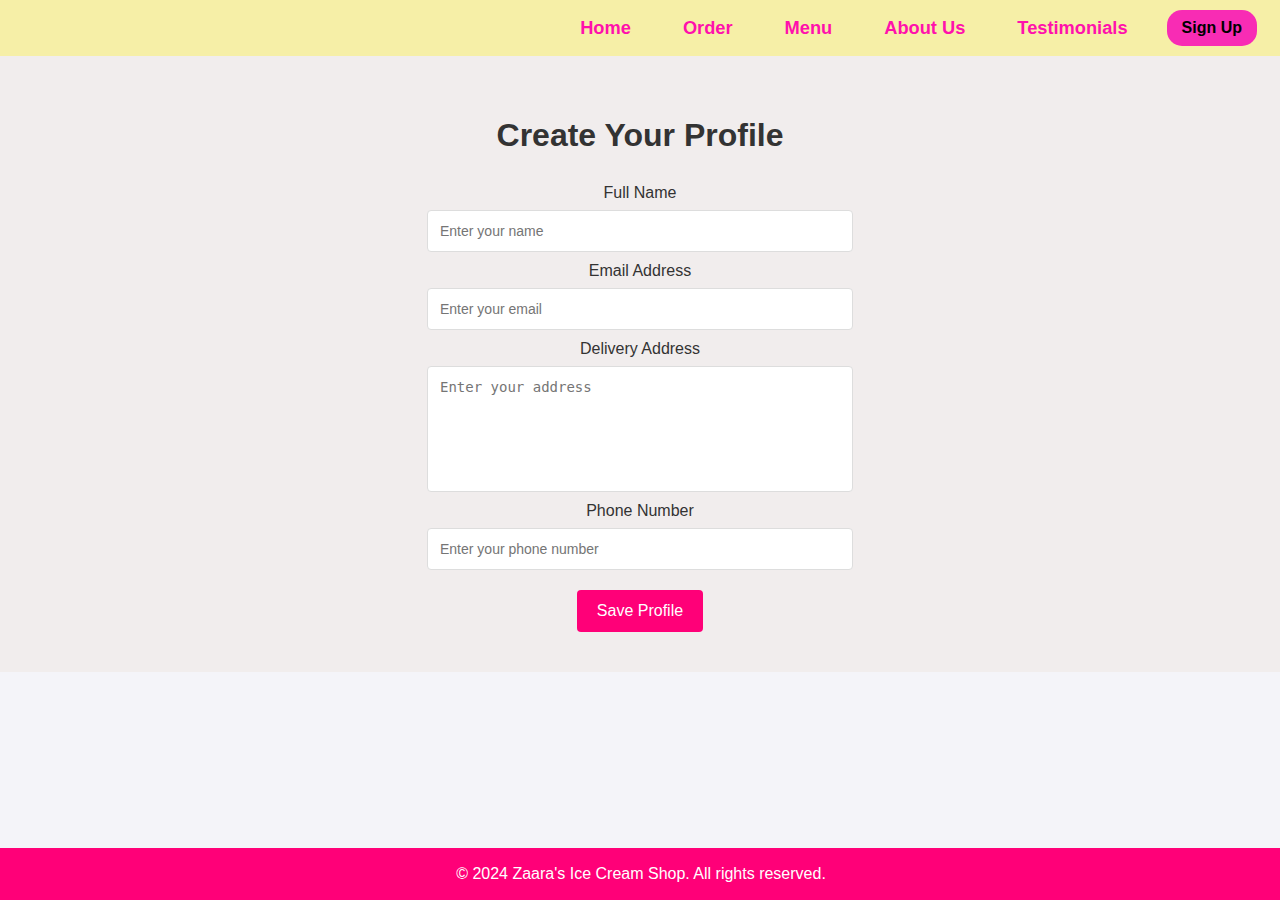
<file: main.html>
<!DOCTYPE html>
<html lang="en">
<head>
    <meta charset="UTF-8">
    <meta name="viewport" content="width=device-width, initial-scale=1.0">
    <title>Zaara's Ice Cream Shop - Customer Profile</title>
    <link rel="stylesheet" href="styles.css">
    
</head>
<body>
    <!-- Navbar -->
    <div class="navbar">
        <h5><a href="index.html">Home</a></h5>
        <h5> <a href="order.html">Order</a></h5>
        <h5><a href="menu.html">Menu</a></h5>
        <h5><a href="about.html">About Us</a></h5>
        <h5><a href="test.html">Testimonials</a></h5>
        
        <a href="profile.html"><button class="sign-up-button">Sign Up</button></a>
    </div>

    <!-- Customer Profile Section -->
    <section class="profile-section">
        <h1>Create Your Profile</h1>
        <div class="profile-form">
            <form>
                <label for="name">Full Name</label>
                <input type="text" id="name" name="name" placeholder="Enter your name" required>

                <label for="email">Email Address</label>
                <input type="email" id="email" name="email" placeholder="Enter your email" required>

                <label for="address">Delivery Address</label>
                <textarea id="address" name="address" placeholder="Enter your address" required></textarea>

                <label for="phone">Phone Number</label>
                <input type="tel" id="phone" name="phone" placeholder="Enter your phone number" required>

                <button type="submit">Save Profile</button>
            </form>
        </div>
    </section>

    <!-- Footer -->
    <footer>
        <p>&copy; 2024 Zaara's Ice Cream Shop. All rights reserved.</p>
    </footer>
</body>
</html>
</file>
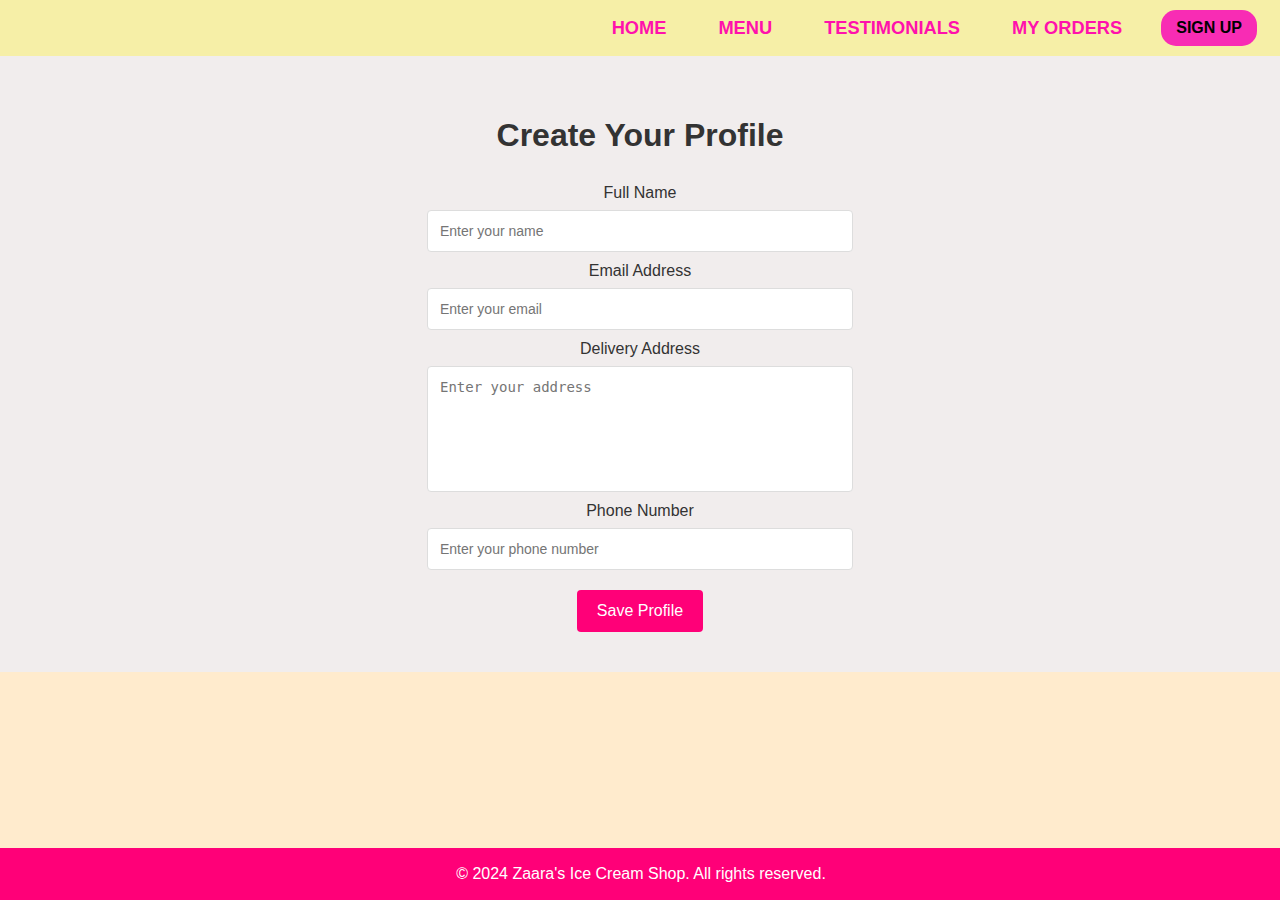
<file: profile.html>
<!DOCTYPE html>
<html lang="en">
<head>
    <meta charset="UTF-8">
    <meta name="viewport" content="width=device-width, initial-scale=1.0">
    <title>Zaara's Ice Cream Shop - Customer Profile</title>
    <link rel="stylesheet" href="styles.css">
</head>
<body style="background-color: blanchedalmond;">
    <!-- Navbar -->
    <div class="navbar">
        <h5><a href="index.html" target="_blank">HOME</a></h5>
        <h5><a href="menu.html" target="_blank">MENU</a></h5>
        <h5><a href="test.html" target="_blank">TESTIMONIALS</a></h5>
        <h5> <a href="order.html" target="_blank">MY ORDERS</a></h5>
        <a href="profile.html" target="_blank"><button class="sign-up-button">SIGN UP</button></a>
    </div>

    

    <!-- Customer Profile Section -->
    <section class="profile-section">
        <h1>Create Your Profile</h1>
        <div class="profile-form">
            <form action="" method="post">
                <label for="name">Full Name</label>
                <input type="text" id="name" name="name" placeholder="Enter your name" required>

                <label for="email">Email Address</label>
                <input type="email" id="email" name="email" placeholder="Enter your email" required>

                <label for="address">Delivery Address</label>
                <textarea id="address" name="address" placeholder="Enter your address" required></textarea>

                <label for="phone">Phone Number</label>
                <input type="tel" id="phone" name="phone" placeholder="Enter your phone number" required>

                <button type="submit">Save Profile</button>
            </form>
        </div>
    </section>

    <!-- Footer -->
    <footer>
        <p>&copy; 2024 Zaara's Ice Cream Shop. All rights reserved.</p>
    </footer>
</body>
</html>
</file>
<file: styles.css>
/* Hero Section */
.content {
    display: flex;
    flex-wrap: wrap;
    align-items: center;
    justify-content: center;
    height: 80vh;
    background: linear-gradient(to bottom, #FFDFDF, #FFE6F7);
    text-align: center;
    padding: 20px;
}

.text-section {
    max-width: 600px;
    margin: 20px;
}

.text-section h1 {
    font-size: 3rem;
    color: #FF0078;
}

.text-section p {
    font-size: 1.2rem;
    line-height: 1.6;
    margin: 20px 0;
}

.order-now-button {
    background-color: #FF0078;
    color: white;
    border: none;
    padding: 10px 20px;
    font-size: 18px;
    border-radius: 20px;
    cursor: pointer;
    transition: all 0.3s ease-in-out;
}

.order-now-button:hover {
    background-color: #FF4D88;
}

.content img {
    max-width: 400px;
    height: auto;
    margin: 20px;
}

/* Menu Section */
.menu-section {
    padding: 50px 20px;
    background-color: #F6EFA7;
    text-align: center;
}

.menu-section h1 {
    font-size: 2.5rem;
    margin-bottom: 30px;
}

.menu {
    display: flex;
    flex-wrap: wrap;
    justify-content: center;
    gap: 20px;
}

.card {
    background: white;
    box-shadow: 0 4px 10px rgba(0, 0, 0, 0.2);
    border-radius:40px;
    width: 250px;
    text-align: center;
    padding: 20px;
    transition: transform 0.3s;
}

.card:hover {
    transform: scale(1.05);
}

.card img {
    width: 90;
    border-radius: 10px;
}

.card h5 {
    font-size: 1.5rem;
    margin: 15px 0;
}

.card p {
    font-size: 1rem;
    margin-bottom: 15px;
    color: #555;
}

.card button {
    background-color: #FF0078;
    color: white;
    border: none;
    padding: 10px 15px;
    border-radius: 10px;
    cursor: pointer;
    font-size: 16px;
    transition: background-color 0.3s ease;
}

.card button:hover {
    background-color: #e0c48d;
}

/* Footer */
footer {
    background-color: #FF0078;
    color: white;
    text-align: center;
    padding: 10px 20px;
    font-size: 1rem;
}


/* Responsive Design */
@media (max-width: 768px) {
    .content {
        flex-direction: column;
        text-align: center;
    }

    .text-section {
        margin: 20px 0;
    }

    .menu {
        flex-direction: column;
        gap: 20px;
    }
}

@media (max-width: 480px) {
    .navbar {
        flex-direction: column;
        text-align: center;
    }

    .contact-button {
        margin-top: 10px;
    }

    .text-section h1 {
        font-size: 2rem;
    }

    .card h5 {
        font-size: 1.2rem;
    }

    .card p {
        font-size: 0.9rem;
    }
}
/* About Section */
.about-section {
    padding: 40px 20px;
    text-align: center;
    background-color: #fdfdfd;
}

.about-section img {
    width: 60%;
    margin-top: 20px;
    border-radius: 10px;
    box-shadow: 0 4px 8px rgba(0, 0, 0, 0.1);
}
/* Testimonials Section */
.testimonials-section {
    padding: 40px 20px;
    background-color: #ff0078;
    color: white;
    text-align: center;
}

.testimonials {
    display: flex;
    flex-wrap: wrap;
    justify-content: center;
    gap: 20px;
}

.testimonial-card {
    background-color: white;
    color: #333;
    padding: 20px;
    border-radius: 15px;
    max-width: 250px;
    box-shadow: 0 4px 8px rgba(0, 0, 0, 0.1);
    transition: transform 0.3s ease, box-shadow 0.3s ease;
}

.testimonial-card:hover {
    transform: translateY(-10px);
    box-shadow: 0 8px 16px rgba(0, 0, 0, 0.2);
    cursor: pointer;
}

.customer-img {
    width: 100%;
    height: auto;
    border-radius: 10px;
    margin-bottom: 15px;
}

.testimonial-text {
    font-size: 16px;
    margin-bottom: 10px;
}

.customer-name {
    font-size: 14px;
    font-weight: bold;
}

/* Subscription Section */
.subscription-section {
    padding: 40px 20px;
    text-align: center;
    background-color: #333;
    color: white;
    border-radius: 2px;
}

.subscription-section input {
    padding: 10px;
    margin-right: 10px;
    border-radius: 10px;
    border: none;
    width: 250px;
    max-width: 80%;
}

.subscription-section button {
    padding: 10px 20px;
    background-color: #ff0078;
    color: rgb(3, 3, 3);
    border: none;
    border-radius: 10px;
    cursor: pointer;
}

.subscription-section button:hover {
    background-color: #edcb98;
}
/* General Styles */
body {
    font-family: Arial, sans-serif;
    margin: 0;
    padding: 0;
    background-color: #f4f4f9;
}

.contact-button {
    padding: 10px 20px;
    background-color: #FF0078;
    border: none;
    color: white;
    cursor: pointer;
}

.contact-button:hover {
    background-color: #d3005b;
}

.sign-up-button {
    padding: 10px 20px;
    background-color: #FF0078;
    border: none;
    color: white;
    cursor: pointer;
    text-decoration: none;
}

.sign-up-button:hover {
    background-color: #efd9ac;
}

/* Content Section */
.content {
    display: flex;
    justify-content: space-between;
    padding: 40px;
    background-color: #fff;
}

.text-section {
    max-width: 50%;
}

.text-section h1 {
    font-size: 48px;
    color: #FF0078;
}

.text-section p {
    font-size: 18px;
}

.text-section button {
    padding: 12px 20px;
    background-color: #FF0078;
    color: white;
    border: none;
    cursor: pointer;
}

.text-section button:hover {
    background-color: #d3005b;
}

img {
    width: 40%;
    border-radius: 10px;
}

/* Profile Section */
.profile-section {
    padding: 40px;
    background-color: #f1eded;
    text-align: center;
}

.profile-section h1 {
    font-size: 32px;
    color: #333;
    margin-bottom: 20px;
}

.profile-form form {
    display: flex;
    flex-direction: column;
    align-items: center;
    max-width: 500px;
    margin: 0 auto;
}

.profile-form label {
    font-size: 16px;
    color: #333;
    margin-top: 10px;
}

.profile-form input,
.profile-form textarea {
    padding: 12px;
    margin-top: 8px;
    width: 100%;
    max-width: 400px;
    font-size: 14px;
    border: 1px solid #ddd;
    border-radius: 4px;
}

.profile-form textarea {
    height: 100px;
    resize: none;
}

.profile-form button {
    padding: 12px 20px;
    margin-top: 20px;
    background-color: #FF0078;
    color: #fff;
    font-size: 16px;
    border: none;
    border-radius: 4px;
    cursor: pointer;
}

.profile-form button:hover {
    background-color: #d3005b;
}

/* Footer */
footer {
    background-color: #FF0078;
    color: white;
    text-align: center;
    padding: 10px;
    position: fixed;
    width: 100%;
    bottom: 0;
}
/* General Styles */
body {
    font-family: Arial, sans-serif;
    margin: 0;
    padding: 0;
    background-color: #f4f4f9;
}

/* Navbar */
.navbar {
    display: flex;
    justify-content: flex-end;
    align-items: center;
    background-color:#f6efa7;
    padding: 10px 10px;
    position: sticky;
    top: 0;
    z-index: 1000;
    font-size: 22px;
}

.navbar h5, .navbar a {
    color: rgb(255, 17, 172);
    text-decoration: none;
    margin: 0 13px;
}

.navbar a:hover {
text-decoration: underline;
cursor: pointer; 
color: #000000; 
}


.sign-up-button {
    background-color: rgb(251, 29, 184);
    color: #090909;
    border: none;
    padding: 9px 15px; /* Slightly increased padding for better responsiveness */
    border-radius: 15px;
    cursor: pointer;
    font-weight: bold;
    font-size: 1rem; /* Ensure it scales well on different screens */
    transition: background-color 0.3s ease, color 0.3s ease; /* Smooth transition for color changes */
}

.sign-up-button:hover {
    background-color:rgb(248, 241, 159); /* Button background changes on hover */
    color: rgb(1, 1, 1); /* Text changes to white for contrast */
    transform: scale(1.1); /* Slight zoom-in effect for interactivity */
}

.sign-up-button:active {
    transform: scale(0.95); /* Slightly reduce size when clicked for feedback */
    background-color:#f82ec6; /* Add a different shade for active state */
}

/* Order Section */
.order-section {
    padding: 40px;
    text-align: center;
    background-color: #fff;
    max-width: 800px;
    margin: 0 auto;
    border-radius: 8px;
    box-shadow: 0 4px 8px rgba(0, 0, 0, 0.1);
}

.order-section h1 {
    font-size: 32px;
    color: #333;
    margin-bottom: 20px;
}

.form-group {
    margin: 20px 0;
    text-align: left;
    display: flex;
    flex-direction: column;
    align-items: flex-start;
}

.form-group label {
    font-size: 16px;
    color: #333;
    margin-bottom: 5px;
}

.form-group input,
.form-group select,
.form-group textarea {
    width: 100%;
    padding: 10px;
    margin-top: 5px;
    border: 1px solid #ccc;
    border-radius: 4px;
}

.form-group textarea {
    height: 120px;
    resize: none;
}

.form-group button {
    padding: 12px 30px;
    background-color: #FF0078;
    color: white;
    border: none;
    cursor: pointer;
    border-radius: 4px;
    font-size: 18px;
}

.form-group button:hover {
    background-color: #d3005b;
}

/* Footer */
footer {
    background-color: #FF0078;
    color: white;
    text-align: center;
    padding: 10px;
    position: fixed;
    width: 100%;
    bottom: 0;
}
/* Profile Image Styling */
.customer-img {
    width: 80px;
    height: 80px;
    border-radius: 50%;
    object-fit: cover;
    margin-bottom: 15px;
}
/* Testimonials Section */
.testimonials-section {
    text-align: center;
    margin: 50px 0;
}

.testimonials-section h1 {
    font-size: 2.5rem;
    margin-bottom: 30px;
}

.testimonials {
    display: flex;
    justify-content: center;
    flex-wrap: wrap;
    gap: 20px;
    padding: 0 20px;
}

.testimonial-card {
    background-color: rgb(255, 255, 255);
    border-radius: 8px;
    padding: 20px;
    width: 280px;
    box-shadow: 0 4px 8px rgba(0, 0, 0, 0.1);
    text-align: center;
}

.testimonial-card img {
    width: 80px;
    height: 80px;
    border-radius: 50%;
    object-fit: cover;
    margin-bottom: 15px;
}

.testimonial-text {
    font-size: 1.1rem;
    color: #555;
    margin-bottom: 10px;
}

.customer-name {
    font-size: 1rem;
    font-weight: bold;
    color: #333;
}
/* General button styling */
button {
    padding: 10px 20px;
    border: none;
    border-radius: 5px;
    font-size: 16px;
    cursor: pointer;
    transition: background-color 0.3s ease, transform 0.2s ease;
}

/* Hover effect for buttons */
button:hover {
    background-color: #FF0078; /* Highlight color */
    color: white; /* Text color on hover */
    transform: scale(1.05); /* Slightly enlarge the button */
}

/* Specific styling for the sign-up button */
.sign-up-button {
    background-color: #f82cb4; /* Default background */
    color: black; /* Default text color */
}

.sign-up-button:hover {
    background-color: #f5e4a4;
    color: white;
}

/* Specific styling for the order now button */
.order-now-button {
    background-color: #FF0078;
    color: white;
}

.order-now-button:hover {
    background-color: #F6EFA7;
    color: black;
}
/* Order Confirmation Styling */
.order-confirmation {
    text-align: center;
    padding: 40px 20px;
}

.order-summary {
    margin-top: 30px;
    display: flex;
    flex-direction: column;
    align-items: center;
}

.order-item {
    display: flex;
    align-items: center;
    margin-bottom: 20px;
    background: #f6efa7;
    padding: 10px;
    border-radius: 8px;
    box-shadow: 0 4px 8px rgba(0, 0, 0, 0.1);
    max-width: 500px;
    width: 100%;
}

.order-item-img {
    width: 80px;
    height: 80px;
    margin-right: 20px;
    border-radius: 50%;
}

.order-item h3 {
    margin: 0;
    font-size: 20px;
    color: #ff0078;
}

.order-item p {
    margin: 5px 0 0;
    color: #333;
}

.total-price {
    margin-top: 30px;
    font-size: 24px;
    font-weight: bold;
}

.order-buttons {
    margin-top: 30px;
}

.order-buttons button {
    background-color: #ff0078;
    color: white;
    padding: 12px 30px;
    border: none;
    cursor: pointer;
    border-radius: 5px;
    margin: 10px;
    font-weight: bold;
}

.order-buttons button:hover {
    background-color: #d90063;
}

/* Footer */
footer {
    text-align: center;
    padding: 1px;
    background-color: #ff0078;
    color: white;
}

.place-order-button {
    background-color: #ff0078;
    color: white;
    padding: 12px 30px;
    border: none;
    cursor: pointer;
    border-radius: 5px;
    font-weight: bold;
}

.place-order-button:hover {
    background-color: #d90063;
}

.total-price {
    font-size: 20px;
    font-weight: bold;
    text-align: center;
    margin-top: 10px;
}
/* About Us Section */
.about-us-section {
    padding: 40px 20px;
    background-color: #f6efa7;
    text-align: center;
}

.about-header h1 {
    font-size: 36px;
    color: #ff0078;
    margin-bottom: 10px;
}

.about-header p {
    font-size: 18px;
    color: #555;
    margin-bottom: 30px;
}

.about-content {
    display: flex;
    flex-wrap: wrap;
    justify-content: center;
    gap: 40px;
    align-items: center;
}

.about-text {
    max-width: 500px;
    text-align: left;
    font-size: 16px;
    color: #333;
    line-height: 1.6;
}

.about-text h2 {
    font-size: 24px;
    color: #ff0078;
    margin-bottom: 10px;
}

.about-text ul {
    list-style: none;
    padding: 0;
}

.about-text ul li {
    margin: 10px 0;
}

.about-text ul li strong {
    color: #333;
}

.about-image img {
    max-width: 100%;
    height: auto;
    border-radius: 10px;
    box-shadow: 0 4px 8px rgba(0, 0, 0, 0.1);
}

        .marquee {
            font-weight: bold;
            font-size: 20px;
            animation: marquee 10s linear infinite; /* Controls marquee scrolling */
            white-space: nowrap;
            background: linear-gradient(to right, red, orange, yellow, green, cyan, blue, violet);
            -webkit-background-clip: text;
            -webkit-text-fill-color: transparent;
            display: inline-block;
            background-clip: text;


        }

        @keyframes marquee {
            0% {
                transform: translateX(100%);
            }
            100% {
                transform: translateX(-100%);
            }
        }

        .marquee-container {
            overflow: hidden;
            width: 100%;
            background: #fff; /* Optional: Background of the marquee container */
            padding: 10px 0;
        }
        /* General Order Confirmation Styling */
.order-confirmation {
    padding: 20px;
    background-color:#ffffff;
    text-align: center;
}

.order-summary h2 {
    font-size: 1.8rem;
    color: #333;
}

.order-item {
    display: flex;
    align-items: center;
    justify-content: space-between;
    background-color:#f6efa7;
    padding: 15px;
    margin-bottom: 15px;
    border-radius: 8px;
    box-shadow: 0 4px 8px rgba(0, 0, 0, 0.1);
    transition: all 0.3s ease;
}

.order-item-img {
    width: 80px;
    height: 80px;
    object-fit: cover;
    border-radius: 5px;
}

.order-item-details {
    margin-left: 20px;
    text-align: left;
}

.order-item-details h3 {
    font-size: 1.2rem;
    color: #333;
}

.order-item-details p {
    color: #777;
}

/* Hover Effect for Order Items */
.order-item:hover {
    transform: translateY(-5px);
    box-shadow: 0 10px 20px rgba(0, 0, 0, 0.2);
    background-color: #f8f8f8;
}

.order-item:hover .order-item-img {
    transform: scale(1.05);
    transition: transform 0.3s ease;
}

.order-item:hover .order-item-details h3 {
    color: #ff0078;
    transition: color 0.3s ease;
}

.order-item:hover .order-item-details p {
    color: #555;
    transition: color 0.3s ease;
}
</file>
